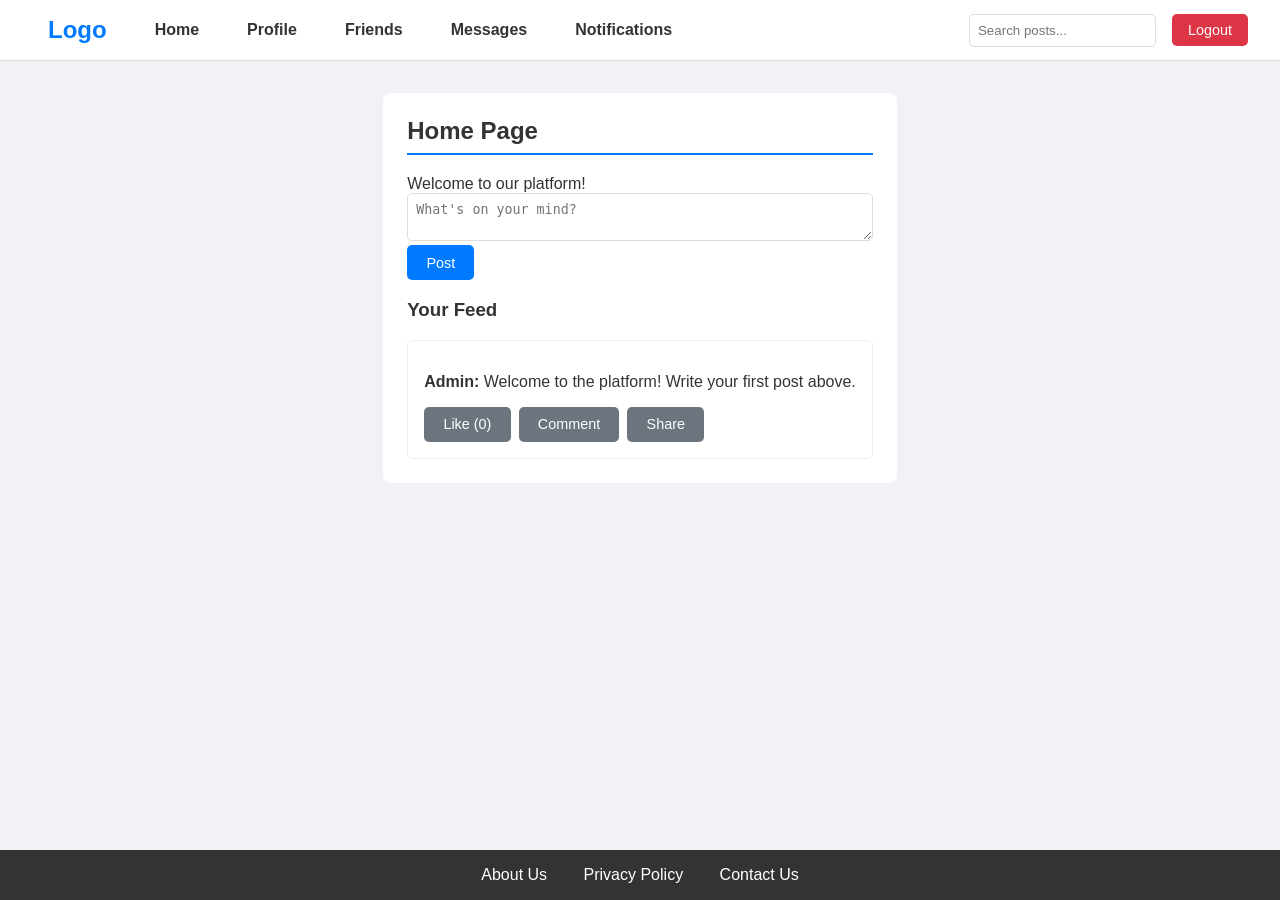
<file: Frontend/index.html>
<!DOCTYPE html>
<html lang="en">
<head>
    <meta charset="UTF-8">
    <meta name="viewport" content="width=device-width, initial-scale=1.0">
    <title>Dynamic Website</title>
    <link rel="stylesheet" href="style.css">
</head>
<body>

    <nav>
        <div class="nav-left">
            <a href="#home" class="logo">Logo</a>
            <a href="#home">Home</a>
            <a href="#profile">Profile</a>
            <a href="#friends">Friends</a>
            <a href="#messages">Messages</a>
            <a href="#notifications">Notifications</a>
        </div>
        <div class="nav-right">
            <input type="text" id="searchInput" placeholder="Search posts...">
            <button class="logout-btn">Logout</button>
        </div>
    </nav>

    <main>
        <section id="home">
            <h2>Home Page</h2>
            <div class="banner">Welcome to our platform!</div>
            <div class="create-post">
                <textarea id="postTextarea" placeholder="What's on your mind?"></textarea>
                <button id="postButton">Post</button>
            </div>
            <div class="feed">
                <h3>Your Feed</h3>
                <div id="feedContainer"></div>
            </div>
        </section>

        <section id="profile" class="hidden">
            <h2>User Profile</h2>
            <div class="profile-header">
                <p><strong>Username:</strong> Alex</p>
                <p><strong>Bio:</strong> Web Developer & Cat Enthusiast</p>
                <button>Edit Profile</button>
            </div>
            <h3>Your Posts</h3>
            <div class="post">My first post here!</div>
        </section>

        <section id="friends" class="hidden">
            <h2>Friends List</h2>
            <ul>
                <li>Pallav</li>
                <li>Devang</li>
                <li>Dhruv</li>
            </ul>
        </section>

        <section id="messages" class="hidden">
            <h2>Messages</h2>
            <div class="message">
                <p><strong>Devang:</strong> Hey, are you free this weekend?</p>
            </div>
            <div class="message-input">
                <input type="text" placeholder="Type a message...">
                <button>Send</button>
            </div>
        </section>

        <section id="notifications" class="hidden">
            <h2>Notifications</h2>
            <ul>
                <li>Pallav liked your post.</li>
                <li>Devang commented on your photo.</li>
                <li>You have a new friend request from Charlie.</li>
            </ul>
        </section>
    </main>

    <footer>
        <a href="#">About Us</a>
        <a href="#">Privacy Policy</a>
        <a href="#">Contact Us</a>
    </footer>

    <script src="script.js"></script>
</body>
</html>
</file>
<file: Frontend/style.css>
body {
    font-family: Arial, sans-serif;
    margin: 0;
    background-color: #f0f2f5;
    color: #333;
    display: flex;
    flex-direction: column;
    min-height: 100vh;
}


nav {
    display: flex;
    justify-content: space-between;
    align-items: center;
    background-color: #fff;
    padding: 0 2rem;
    border-bottom: 1px solid #ddd;
    position: sticky;
    top: 0;
}

nav a {
    text-decoration: none;
    color: #333;
    padding: 1rem;
    font-weight: bold;
}

nav a:hover {
    background-color: #f0f2f5;
}

.nav-left, .nav-right {
    display: flex;
    align-items: center;
    gap: 1rem;
}

.logo {
    font-size: 1.5rem;
    color: #007bff;
}

.logout-btn {
    background-color: #dc3545;
    color: white;
    border: none;
    padding: 0.5rem 1rem;
    border-radius: 5px;
    cursor: pointer;
}


main {
    flex-grow: 1;
    padding: 2rem;
    max-width: 800px;
    margin: 0 auto;
}

section {
    background-color: #fff;
    padding: 1.5rem;
    border-radius: 8px;
    margin-bottom: 1rem;
}


.hidden {
    display: none;
}


h2 {
    border-bottom: 2px solid #007bff;
    padding-bottom: 0.5rem;
    margin-top: 0;
}

button {
    background-color: #007bff;
    color: white;
    border: none;
    padding: 0.6rem 1.2rem;
    border-radius: 5px;
    cursor: pointer;
    font-size: 0.9rem;
}

input[type="text"], textarea {
    width: 100%;
    padding: 0.5rem;
    border: 1px solid #ddd;
    border-radius: 5px;
    box-sizing: border-box; 
}

.post {
    border: 1px solid #eee;
    padding: 1rem;
    margin-top: 1rem;
    border-radius: 5px;
}

.post-actions {
    margin-top: 0.5rem;
    display: flex;
    gap: 0.5rem;
}

.post-actions button {
    background-color: #6c757d;
}


footer {
    background-color: #333;
    color: white;
    text-align: center;
    padding: 1rem;
}

footer a {
    color: white;
    margin: 0 1rem;
    text-decoration: none;
}
</file>
